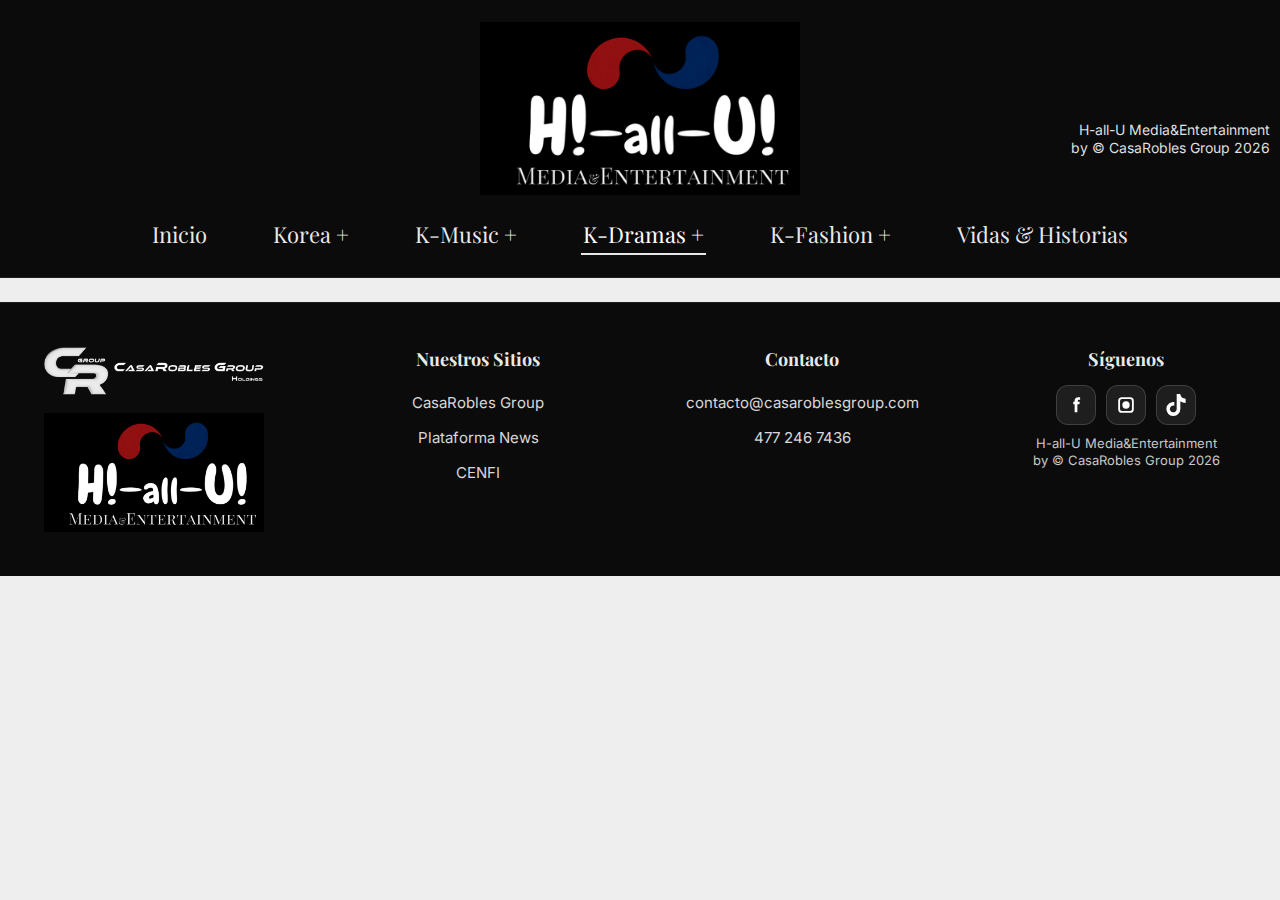
<file: kdramas.html>
<!doctype html>
<html lang="es">

<head>
    <meta charset="utf-8" />
    <meta name="viewport" content="width=device-width, initial-scale=1" />
    <title>H!-all-U! Media&Entertainment</title>

    <link rel="stylesheet" href="assets/css/styles.css" />
    <link rel="preconnect" href="https://fonts.googleapis.com" />
    <link rel="preconnect" href="https://fonts.gstatic.com" crossorigin />
    <link
        href="https://fonts.googleapis.com/css2?family=Cormorant+Garamond:wght@300;400;500;600;700&family=Playfair+Display:wght@400;500;600;700&display=swap"
        rel="stylesheet" />
    <link href="https://fonts.googleapis.com/css2?family=Inter:wght@400;500;600&display=swap" rel="stylesheet" />
</head>

<body>
    <!-- Header + navegación -->
    <header class="topbar" id="topbar">
        <div class="topbar__inner">
            <a class="brand" href="index.html">
                <img class="brand__logo" src="assets/img/h-all-u-logo.png" alt="H!-all-U!" />
            </a>

            <div class="hero-meta">
                <div>H-all-U Media&amp;Entertainment</div>
                <div>by © CasaRobles Group 2026</div>
            </div>

            <nav class="nav" aria-label="Navegación principal">
                <ul class="nav__list">
                    <li><a class="pill" href="index.html">Inicio</a></li>

                    <li class="nav-drop">
                        <a class="pill" href="korea.html" aria-haspopup="true" aria-expanded="false">Korea +</a>
                        <div class="drop-menu" role="menu">
                            <a href="#" role="menuitem">Breaking News</a>
                            <a href="#" role="menuitem">Cultura &amp; Historia</a>
                            <a href="#" role="menuitem">Vida &amp; Actualidad</a>
                            <a href="#" role="menuitem">Beyond Korea</a>
                        </div>
                    </li>

                    <li class="nav-drop">
                        <a class="pill" href="kmusic.html" aria-haspopup="true" aria-expanded="false">K-Music +</a>
                        <div class="drop-menu" role="menu">
                            <a href="#" role="menuitem">Nuevos Lanzamientos</a>
                            <a href="#" role="menuitem">Grupos &amp; Idols</a>
                            <a href="#" role="menuitem">Premiaciones &amp; Eventos</a>
                            <a href="#" role="menuitem">J-T-M-Pop</a>
                        </div>
                    </li>

                    <li class="nav-drop">
                        <a class="pill active" href="kdramas.html" aria-haspopup="true" aria-expanded="false">K-Dramas
                            +</a>
                        <div class="drop-menu" role="menu">
                            <a href="#" role="menuitem">K-Drama Semanal</a>
                            <a href="#" role="menuitem">Lo más Visto</a>
                            <a href="#" role="menuitem">Próximamente</a>
                            <a href="#" role="menuitem">Reseñas &amp; Opiniones</a>
                        </div>
                    </li>

                    <li><a class="pill" href="kfashion.html">K-Fashion +</a></li>

                    <li class="nav-drop">
                        <a class="pill" href="vidas.html" aria-haspopup="true" aria-expanded="false">Vidas &amp;
                            Historias</a>
                        <div class="drop-menu" role="menu">
                            <a href="#" role="menuitem">Grupos &amp; Idols</a>
                            <a href="#" role="menuitem">Íconos de la Pantalla</a>
                            <a href="#" role="menuitem">Grandes Personajes</a>
                            <a href="#" role="menuitem">Historias Inolvidables</a>
                        </div>
                    </li>
                </ul>
            </nav>

            <button class="burger" type="button" aria-label="Abrir menú" aria-expanded="false">
                <span></span>
                <span></span>
                <span></span>
            </button>
        </div>
    </header>

    <!-- Footer -->
    <footer class="site-footer">
        <div class="site-footer__inner">
            <div class="footer-logos">
                <img class="footer-logos__cr" src="assets/img/casarobles-group-logo.png" alt="CasaRobles Group" />
                <img class="footer-logos__hu" src="assets/img/h-all-u-logo.png" alt="H!-all-U!" />
            </div>

            <div class="footer-col">
                <h4>Nuestros Sitios</h4>
                <a href="#">CasaRobles Group</a>
                <a href="#">Plataforma News</a>
                <a href="#">CENFI</a>
            </div>

            <div class="footer-col">
                <h4>Contacto</h4>
                <a href="mailto:contacto@casaroblesgroup.com">contacto@casaroblesgroup.com</a>
                <a href="tel:+524772467436">477 246 7436</a>
            </div>

            <div class="footer-social">
                <h4>Síguenos</h4>

                <div class="footer-social__icons" aria-label="Redes sociales">
                    <a class="social-btn" href="#" aria-label="Facebook">
                        <svg viewBox="0 0 24 24" aria-hidden="true" focusable="false">
                            <path
                                d="M14 8.5V7.2c0-.6.4-1 1-1h1.5V3.5H14.5C12 3.5 10.5 5 10.5 7.2v1.3H9v2.8h1.5V20h3V11.3h2.2l.4-2.8H14z" />
                        </svg>
                    </a>

                    <a class="social-btn" href="#" aria-label="Instagram">
                        <svg viewBox="0 0 24 24" aria-hidden="true" focusable="false">
                            <path
                                d="M7.5 3.5h9A4 4 0 0 1 20.5 7.5v9a4 4 0 0 1-4 4h-9a4 4 0 0 1-4-4v-9a4 4 0 0 1 4-4zm9 2h-9a2 2 0 0 0-2 2v9a2 2 0 0 0 2 2h9a2 2 0 0 0 2-2v-9a2 2 0 0 0-2-2z" />
                            <path d="M12 8a4 4 0 1 1 0 8 4 4 0 0 1 0-8z" />
                        </svg>
                    </a>

                    <a class="social-btn" href="#" aria-label="TikTok">
                        <svg viewBox="0 0 448 512" aria-hidden="true" focusable="false">
                            <path
                                d="M448 209.9a210.1 210.1 0 0 1-122.8-39.2v178.8a162.6 162.6 0 1 1-141-161v83.6a79.1 79.1 0 1 0 55.8 75.6V0h82.6A128.4 128.4 0 0 0 448 108.9Z" />
                        </svg>
                    </a>
                </div>

                <div class="footer-social__meta">
                    <div>H-all-U Media&amp;Entertainment</div>
                    <div>by © CasaRobles Group 2026</div>
                </div>
            </div>
        </div>
    </footer>

    <script src="assets/js/main.js"></script>
</body>

</html>
</file>
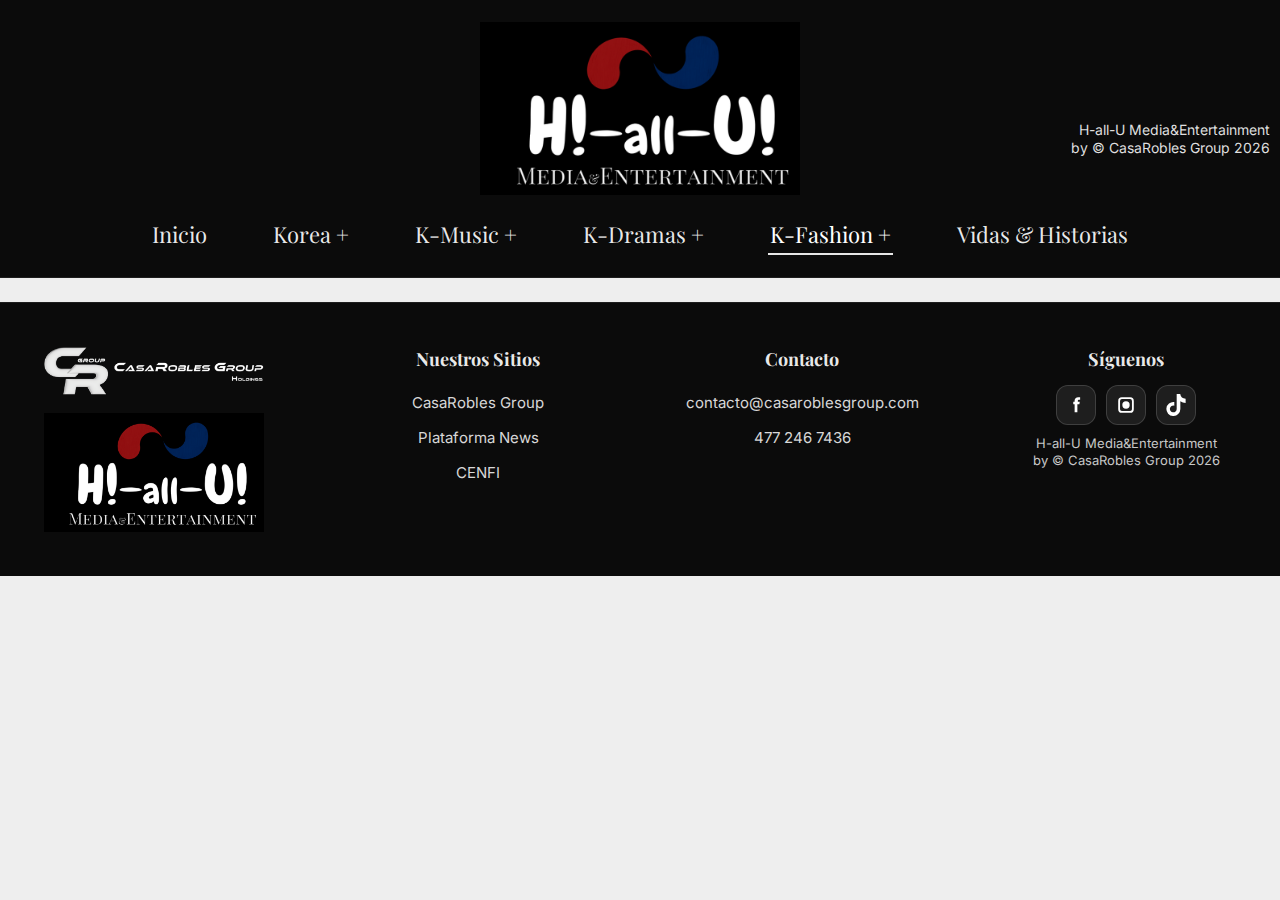
<file: kfashion.html>
<!doctype html>
<html lang="es">

<head>
    <meta charset="utf-8" />
    <meta name="viewport" content="width=device-width, initial-scale=1" />
    <title>H!-all-U! Media&Entertainment</title>

    <link rel="stylesheet" href="assets/css/styles.css" />
    <link rel="preconnect" href="https://fonts.googleapis.com" />
    <link rel="preconnect" href="https://fonts.gstatic.com" crossorigin />
    <link
        href="https://fonts.googleapis.com/css2?family=Cormorant+Garamond:wght@300;400;500;600;700&family=Playfair+Display:wght@400;500;600;700&display=swap"
        rel="stylesheet" />
    <link href="https://fonts.googleapis.com/css2?family=Inter:wght@400;500;600&display=swap" rel="stylesheet" />
</head>

<body>
    <!-- Header + navegación -->
    <header class="topbar" id="topbar">
        <div class="topbar__inner">
            <a class="brand" href="index.html">
                <img class="brand__logo" src="assets/img/h-all-u-logo.png" alt="H!-all-U!" />
            </a>

            <div class="hero-meta">
                <div>H-all-U Media&amp;Entertainment</div>
                <div>by © CasaRobles Group 2026</div>
            </div>

            <nav class="nav" aria-label="Navegación principal">
                <ul class="nav__list">
                    <li><a class="pill" href="index.html">Inicio</a></li>

                    <li class="nav-drop">
                        <a class="pill" href="korea.html" aria-haspopup="true" aria-expanded="false">Korea +</a>
                        <div class="drop-menu" role="menu">
                            <a href="#" role="menuitem">Breaking News</a>
                            <a href="#" role="menuitem">Cultura &amp; Historia</a>
                            <a href="#" role="menuitem">Vida &amp; Actualidad</a>
                            <a href="#" role="menuitem">Beyond Korea</a>
                        </div>
                    </li>

                    <li class="nav-drop">
                        <a class="pill" href="kmusic.html" aria-haspopup="true" aria-expanded="false">K-Music +</a>
                        <div class="drop-menu" role="menu">
                            <a href="#" role="menuitem">Nuevos Lanzamientos</a>
                            <a href="#" role="menuitem">Grupos &amp; Idols</a>
                            <a href="#" role="menuitem">Premiaciones &amp; Eventos</a>
                            <a href="#" role="menuitem">J-T-M-Pop</a>
                        </div>
                    </li>

                    <li class="nav-drop">
                        <a class="pill" href="kdramas.html" aria-haspopup="true" aria-expanded="false">K-Dramas +</a>
                        <div class="drop-menu" role="menu">
                            <a href="#" role="menuitem">K-Drama Semanal</a>
                            <a href="#" role="menuitem">Lo más Visto</a>
                            <a href="#" role="menuitem">Próximamente</a>
                            <a href="#" role="menuitem">Reseñas &amp; Opiniones</a>
                        </div>
                    </li>

                    <li><a class="pill active" href="kfashion.html">K-Fashion +</a></li>

                    <li class="nav-drop">
                        <a class="pill" href="vidas.html" aria-haspopup="true" aria-expanded="false">Vidas &amp;
                            Historias</a>
                        <div class="drop-menu" role="menu">
                            <a href="#" role="menuitem">Grupos &amp; Idols</a>
                            <a href="#" role="menuitem">Íconos de la Pantalla</a>
                            <a href="#" role="menuitem">Grandes Personajes</a>
                            <a href="#" role="menuitem">Historias Inolvidables</a>
                        </div>
                    </li>
                </ul>
            </nav>

            <button class="burger" type="button" aria-label="Abrir menú" aria-expanded="false">
                <span></span>
                <span></span>
                <span></span>
            </button>
        </div>
    </header>

    <!-- Footer -->
    <footer class="site-footer">
        <div class="site-footer__inner">
            <div class="footer-logos">
                <img class="footer-logos__cr" src="assets/img/casarobles-group-logo.png" alt="CasaRobles Group" />
                <img class="footer-logos__hu" src="assets/img/h-all-u-logo.png" alt="H!-all-U!" />
            </div>

            <div class="footer-col">
                <h4>Nuestros Sitios</h4>
                <a href="#">CasaRobles Group</a>
                <a href="#">Plataforma News</a>
                <a href="#">CENFI</a>
            </div>

            <div class="footer-col">
                <h4>Contacto</h4>
                <a href="mailto:contacto@casaroblesgroup.com">contacto@casaroblesgroup.com</a>
                <a href="tel:+524772467436">477 246 7436</a>
            </div>

            <div class="footer-social">
                <h4>Síguenos</h4>

                <div class="footer-social__icons" aria-label="Redes sociales">
                    <a class="social-btn" href="#" aria-label="Facebook">
                        <svg viewBox="0 0 24 24" aria-hidden="true" focusable="false">
                            <path
                                d="M14 8.5V7.2c0-.6.4-1 1-1h1.5V3.5H14.5C12 3.5 10.5 5 10.5 7.2v1.3H9v2.8h1.5V20h3V11.3h2.2l.4-2.8H14z" />
                        </svg>
                    </a>

                    <a class="social-btn" href="#" aria-label="Instagram">
                        <svg viewBox="0 0 24 24" aria-hidden="true" focusable="false">
                            <path
                                d="M7.5 3.5h9A4 4 0 0 1 20.5 7.5v9a4 4 0 0 1-4 4h-9a4 4 0 0 1-4-4v-9a4 4 0 0 1 4-4zm9 2h-9a2 2 0 0 0-2 2v9a2 2 0 0 0 2 2h9a2 2 0 0 0 2-2v-9a2 2 0 0 0-2-2z" />
                            <path d="M12 8a4 4 0 1 1 0 8 4 4 0 0 1 0-8z" />
                        </svg>
                    </a>

                    <a class="social-btn" href="#" aria-label="TikTok">
                        <svg viewBox="0 0 448 512" aria-hidden="true" focusable="false">
                            <path
                                d="M448 209.9a210.1 210.1 0 0 1-122.8-39.2v178.8a162.6 162.6 0 1 1-141-161v83.6a79.1 79.1 0 1 0 55.8 75.6V0h82.6A128.4 128.4 0 0 0 448 108.9Z" />
                        </svg>
                    </a>
                </div>

                <div class="footer-social__meta">
                    <div>H-all-U Media&amp;Entertainment</div>
                    <div>by © CasaRobles Group 2026</div>
                </div>
            </div>
        </div>
    </footer>

    <script src="assets/js/main.js"></script>
</body>

</html>
</file>
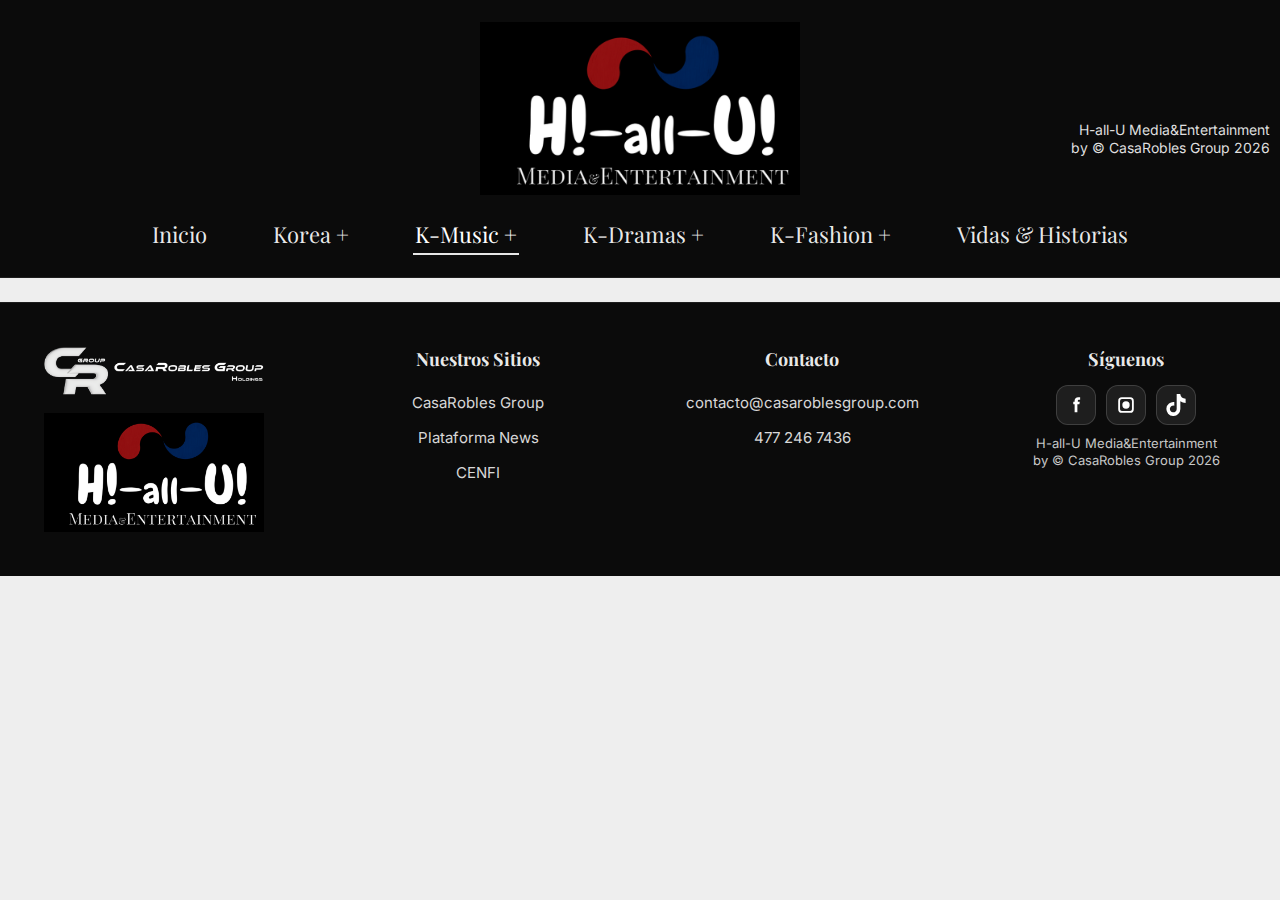
<file: kmusic.html>
<!doctype html>
<html lang="es">

<head>
    <meta charset="utf-8" />
    <meta name="viewport" content="width=device-width, initial-scale=1" />
    <title>H!-all-U! Media&Entertainment</title>

    <link rel="stylesheet" href="assets/css/styles.css" />
    <link rel="preconnect" href="https://fonts.googleapis.com" />
    <link rel="preconnect" href="https://fonts.gstatic.com" crossorigin />
    <link
        href="https://fonts.googleapis.com/css2?family=Cormorant+Garamond:wght@300;400;500;600;700&family=Playfair+Display:wght@400;500;600;700&display=swap"
        rel="stylesheet" />
    <link href="https://fonts.googleapis.com/css2?family=Inter:wght@400;500;600&display=swap" rel="stylesheet" />
</head>

<body>
    <!-- Header + navegación -->
    <header class="topbar" id="topbar">
        <div class="topbar__inner">
            <a class="brand" href="index.html">
                <img class="brand__logo" src="assets/img/h-all-u-logo.png" alt="H!-all-U!" />
            </a>

            <div class="hero-meta">
                <div>H-all-U Media&amp;Entertainment</div>
                <div>by © CasaRobles Group 2026</div>
            </div>

            <nav class="nav" aria-label="Navegación principal">
                <ul class="nav__list">
                    <li><a class="pill" href="index.html">Inicio</a></li>

                    <li class="nav-drop">
                        <a class="pill" href="korea.html" aria-haspopup="true" aria-expanded="false">Korea +</a>
                        <div class="drop-menu" role="menu">
                            <a href="#" role="menuitem">Breaking News</a>
                            <a href="#" role="menuitem">Cultura &amp; Historia</a>
                            <a href="#" role="menuitem">Vida &amp; Actualidad</a>
                            <a href="#" role="menuitem">Beyond Korea</a>
                        </div>
                    </li>

                    <li class="nav-drop">
                        <a class="pill active" href="kmusic.html" aria-haspopup="true" aria-expanded="false">K-Music
                            +</a>
                        <div class="drop-menu" role="menu">
                            <a href="#" role="menuitem">Nuevos Lanzamientos</a>
                            <a href="#" role="menuitem">Grupos &amp; Idols</a>
                            <a href="#" role="menuitem">Premiaciones &amp; Eventos</a>
                            <a href="#" role="menuitem">J-T-M-Pop</a>
                        </div>
                    </li>

                    <li class="nav-drop">
                        <a class="pill" href="kdramas.html" aria-haspopup="true" aria-expanded="false">K-Dramas +</a>
                        <div class="drop-menu" role="menu">
                            <a href="#" role="menuitem">K-Drama Semanal</a>
                            <a href="#" role="menuitem">Lo más Visto</a>
                            <a href="#" role="menuitem">Próximamente</a>
                            <a href="#" role="menuitem">Reseñas &amp; Opiniones</a>
                        </div>
                    </li>

                    <li><a class="pill" href="kfashion.html">K-Fashion +</a></li>

                    <li class="nav-drop">
                        <a class="pill" href="vidas.html" aria-haspopup="true" aria-expanded="false">Vidas &amp;
                            Historias</a>
                        <div class="drop-menu" role="menu">
                            <a href="#" role="menuitem">Grupos &amp; Idols</a>
                            <a href="#" role="menuitem">Íconos de la Pantalla</a>
                            <a href="#" role="menuitem">Grandes Personajes</a>
                            <a href="#" role="menuitem">Historias Inolvidables</a>
                        </div>
                    </li>
                </ul>
            </nav>

            <button class="burger" type="button" aria-label="Abrir menú" aria-expanded="false">
                <span></span>
                <span></span>
                <span></span>
            </button>
        </div>
    </header>

    <!-- Footer -->
    <footer class="site-footer">
        <div class="site-footer__inner">
            <div class="footer-logos">
                <img class="footer-logos__cr" src="assets/img/casarobles-group-logo.png" alt="CasaRobles Group" />
                <img class="footer-logos__hu" src="assets/img/h-all-u-logo.png" alt="H!-all-U!" />
            </div>

            <div class="footer-col">
                <h4>Nuestros Sitios</h4>
                <a href="#">CasaRobles Group</a>
                <a href="#">Plataforma News</a>
                <a href="#">CENFI</a>
            </div>

            <div class="footer-col">
                <h4>Contacto</h4>
                <a href="mailto:contacto@casaroblesgroup.com">contacto@casaroblesgroup.com</a>
                <a href="tel:+524772467436">477 246 7436</a>
            </div>

            <div class="footer-social">
                <h4>Síguenos</h4>

                <div class="footer-social__icons" aria-label="Redes sociales">
                    <a class="social-btn" href="#" aria-label="Facebook">
                        <svg viewBox="0 0 24 24" aria-hidden="true" focusable="false">
                            <path
                                d="M14 8.5V7.2c0-.6.4-1 1-1h1.5V3.5H14.5C12 3.5 10.5 5 10.5 7.2v1.3H9v2.8h1.5V20h3V11.3h2.2l.4-2.8H14z" />
                        </svg>
                    </a>

                    <a class="social-btn" href="#" aria-label="Instagram">
                        <svg viewBox="0 0 24 24" aria-hidden="true" focusable="false">
                            <path
                                d="M7.5 3.5h9A4 4 0 0 1 20.5 7.5v9a4 4 0 0 1-4 4h-9a4 4 0 0 1-4-4v-9a4 4 0 0 1 4-4zm9 2h-9a2 2 0 0 0-2 2v9a2 2 0 0 0 2 2h9a2 2 0 0 0 2-2v-9a2 2 0 0 0-2-2z" />
                            <path d="M12 8a4 4 0 1 1 0 8 4 4 0 0 1 0-8z" />
                        </svg>
                    </a>

                    <a class="social-btn" href="#" aria-label="TikTok">
                        <svg viewBox="0 0 448 512" aria-hidden="true" focusable="false">
                            <path
                                d="M448 209.9a210.1 210.1 0 0 1-122.8-39.2v178.8a162.6 162.6 0 1 1-141-161v83.6a79.1 79.1 0 1 0 55.8 75.6V0h82.6A128.4 128.4 0 0 0 448 108.9Z" />
                        </svg>
                    </a>
                </div>

                <div class="footer-social__meta">
                    <div>H-all-U Media&amp;Entertainment</div>
                    <div>by © CasaRobles Group 2026</div>
                </div>
            </div>
        </div>
    </footer>

    <script src="assets/js/main.js"></script>
</body>

</html>
</file>
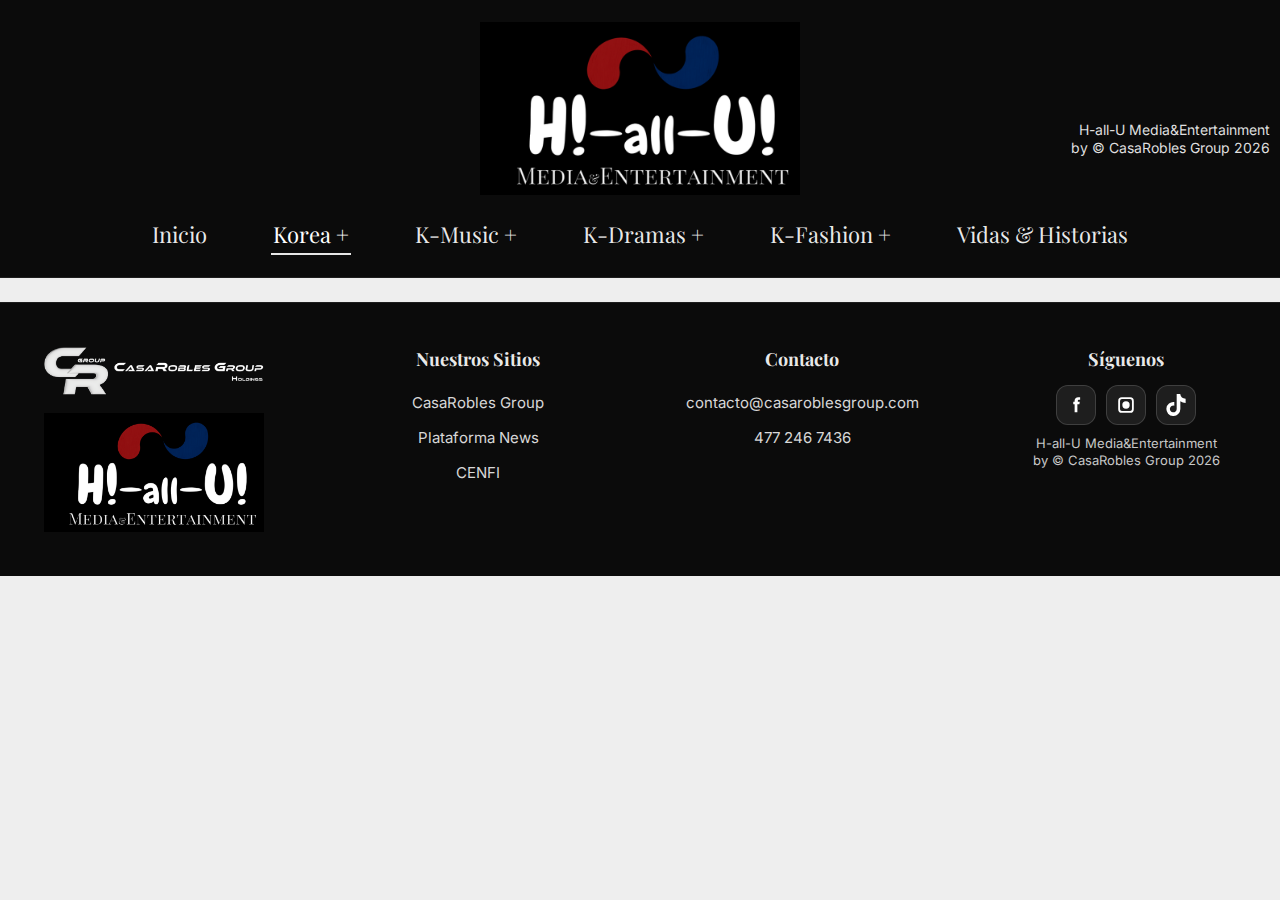
<file: korea.html>
<!doctype html>
<html lang="es">

<head>
    <meta charset="utf-8" />
    <meta name="viewport" content="width=device-width, initial-scale=1" />
    <title>H!-all-U! Media&Entertainment</title>

    <link rel="stylesheet" href="assets/css/styles.css" />
    <link rel="preconnect" href="https://fonts.googleapis.com" />
    <link rel="preconnect" href="https://fonts.gstatic.com" crossorigin />
    <link
        href="https://fonts.googleapis.com/css2?family=Cormorant+Garamond:wght@300;400;500;600;700&family=Playfair+Display:wght@400;500;600;700&display=swap"
        rel="stylesheet" />
    <link href="https://fonts.googleapis.com/css2?family=Inter:wght@400;500;600&display=swap" rel="stylesheet" />
</head>

<body>
    <!-- Header + navegación -->
    <header class="topbar" id="topbar">
        <div class="topbar__inner">
            <a class="brand" href="index.html">
                <img class="brand__logo" src="assets/img/h-all-u-logo.png" alt="H!-all-U!" />
            </a>

            <div class="hero-meta">
                <div>H-all-U Media&amp;Entertainment</div>
                <div>by © CasaRobles Group 2026</div>
            </div>

            <nav class="nav" aria-label="Navegación principal">
                <ul class="nav__list">
                    <li><a class="pill" href="index.html">Inicio</a></li>

                    <li class="nav-drop">
                        <a class="pill active" href="korea.html" aria-haspopup="true" aria-expanded="false">Korea +</a>
                        <div class="drop-menu" role="menu">
                            <a href="#" role="menuitem">Breaking News</a>
                            <a href="#" role="menuitem">Cultura &amp; Historia</a>
                            <a href="#" role="menuitem">Vida &amp; Actualidad</a>
                            <a href="#" role="menuitem">Beyond Korea</a>
                        </div>
                    </li>

                    <li class="nav-drop">
                        <a class="pill" href="kmusic.html" aria-haspopup="true" aria-expanded="false">K-Music +</a>
                        <div class="drop-menu" role="menu">
                            <a href="#" role="menuitem">Nuevos Lanzamientos</a>
                            <a href="#" role="menuitem">Grupos &amp; Idols</a>
                            <a href="#" role="menuitem">Premiaciones &amp; Eventos</a>
                            <a href="#" role="menuitem">J-T-M-Pop</a>
                        </div>
                    </li>

                    <li class="nav-drop">
                        <a class="pill" href="kdramas.html" aria-haspopup="true" aria-expanded="false">K-Dramas +</a>
                        <div class="drop-menu" role="menu">
                            <a href="#" role="menuitem">K-Drama Semanal</a>
                            <a href="#" role="menuitem">Lo más Visto</a>
                            <a href="#" role="menuitem">Próximamente</a>
                            <a href="#" role="menuitem">Reseñas &amp; Opiniones</a>
                        </div>
                    </li>

                    <li><a class="pill" href="kfashion.html">K-Fashion +</a></li>

                    <li class="nav-drop">
                        <a class="pill" href="vidas.html" aria-haspopup="true" aria-expanded="false">Vidas &amp;
                            Historias</a>
                        <div class="drop-menu" role="menu">
                            <a href="#" role="menuitem">Grupos &amp; Idols</a>
                            <a href="#" role="menuitem">Íconos de la Pantalla</a>
                            <a href="#" role="menuitem">Grandes Personajes</a>
                            <a href="#" role="menuitem">Historias Inolvidables</a>
                        </div>
                    </li>
                </ul>
            </nav>

            <button class="burger" type="button" aria-label="Abrir menú" aria-expanded="false">
                <span></span>
                <span></span>
                <span></span>
            </button>
        </div>
    </header>

    <!-- Footer -->
    <footer class="site-footer">
        <div class="site-footer__inner">
            <div class="footer-logos">
                <img class="footer-logos__cr" src="assets/img/casarobles-group-logo.png" alt="CasaRobles Group" />
                <img class="footer-logos__hu" src="assets/img/h-all-u-logo.png" alt="H!-all-U!" />
            </div>

            <div class="footer-col">
                <h4>Nuestros Sitios</h4>
                <a href="#">CasaRobles Group</a>
                <a href="#">Plataforma News</a>
                <a href="#">CENFI</a>
            </div>

            <div class="footer-col">
                <h4>Contacto</h4>
                <a href="mailto:contacto@casaroblesgroup.com">contacto@casaroblesgroup.com</a>
                <a href="tel:+524772467436">477 246 7436</a>
            </div>

            <div class="footer-social">
                <h4>Síguenos</h4>

                <div class="footer-social__icons" aria-label="Redes sociales">
                    <a class="social-btn" href="#" aria-label="Facebook">
                        <svg viewBox="0 0 24 24" aria-hidden="true" focusable="false">
                            <path
                                d="M14 8.5V7.2c0-.6.4-1 1-1h1.5V3.5H14.5C12 3.5 10.5 5 10.5 7.2v1.3H9v2.8h1.5V20h3V11.3h2.2l.4-2.8H14z" />
                        </svg>
                    </a>

                    <a class="social-btn" href="#" aria-label="Instagram">
                        <svg viewBox="0 0 24 24" aria-hidden="true" focusable="false">
                            <path
                                d="M7.5 3.5h9A4 4 0 0 1 20.5 7.5v9a4 4 0 0 1-4 4h-9a4 4 0 0 1-4-4v-9a4 4 0 0 1 4-4zm9 2h-9a2 2 0 0 0-2 2v9a2 2 0 0 0 2 2h9a2 2 0 0 0 2-2v-9a2 2 0 0 0-2-2z" />
                            <path d="M12 8a4 4 0 1 1 0 8 4 4 0 0 1 0-8z" />
                        </svg>
                    </a>

                    <a class="social-btn" href="#" aria-label="TikTok">
                        <svg viewBox="0 0 448 512" aria-hidden="true" focusable="false">
                            <path
                                d="M448 209.9a210.1 210.1 0 0 1-122.8-39.2v178.8a162.6 162.6 0 1 1-141-161v83.6a79.1 79.1 0 1 0 55.8 75.6V0h82.6A128.4 128.4 0 0 0 448 108.9Z" />
                        </svg>
                    </a>
                </div>

                <div class="footer-social__meta">
                    <div>H-all-U Media&amp;Entertainment</div>
                    <div>by © CasaRobles Group 2026</div>
                </div>
            </div>
        </div>
    </footer>

    <script src="assets/js/main.js"></script>
</body>

</html>
</file>
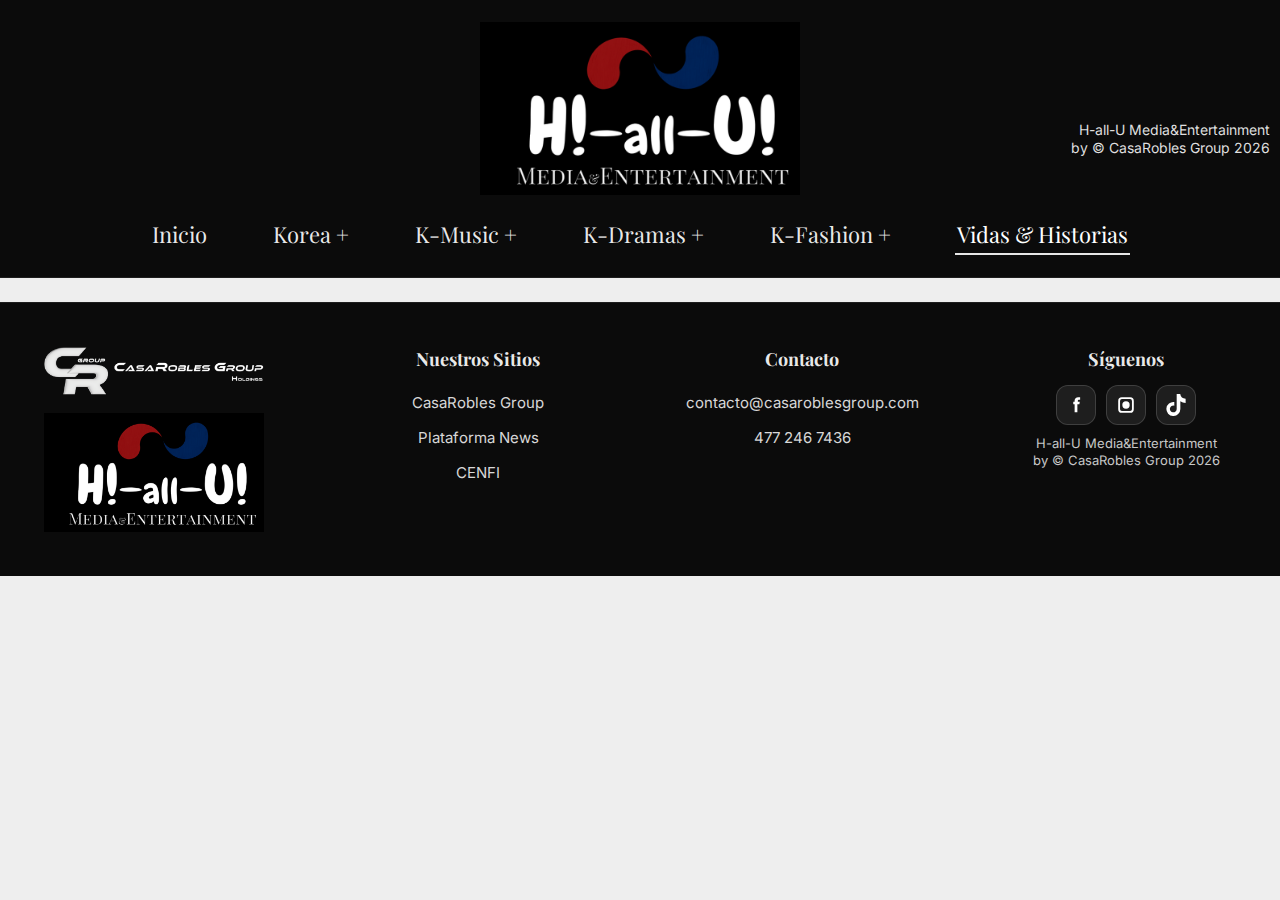
<file: vidas.html>
<!doctype html>
<html lang="es">

<head>
    <meta charset="utf-8" />
    <meta name="viewport" content="width=device-width, initial-scale=1" />
    <title>H!-all-U! Media&Entertainment</title>

    <link rel="stylesheet" href="assets/css/styles.css" />
    <link rel="preconnect" href="https://fonts.googleapis.com" />
    <link rel="preconnect" href="https://fonts.gstatic.com" crossorigin />
    <link
        href="https://fonts.googleapis.com/css2?family=Cormorant+Garamond:wght@300;400;500;600;700&family=Playfair+Display:wght@400;500;600;700&display=swap"
        rel="stylesheet" />
    <link href="https://fonts.googleapis.com/css2?family=Inter:wght@400;500;600&display=swap" rel="stylesheet" />
</head>

<body>
    <!-- Header + navegación -->
    <header class="topbar" id="topbar">
        <div class="topbar__inner">
            <a class="brand" href="index.html">
                <img class="brand__logo" src="assets/img/h-all-u-logo.png" alt="H!-all-U!" />
            </a>

            <div class="hero-meta">
                <div>H-all-U Media&amp;Entertainment</div>
                <div>by © CasaRobles Group 2026</div>
            </div>

            <nav class="nav" aria-label="Navegación principal">
                <ul class="nav__list">
                    <li><a class="pill" href="index.html">Inicio</a></li>

                    <li class="nav-drop">
                        <a class="pill" href="korea.html" aria-haspopup="true" aria-expanded="false">Korea +</a>
                        <div class="drop-menu" role="menu">
                            <a href="#" role="menuitem">Breaking News</a>
                            <a href="#" role="menuitem">Cultura &amp; Historia</a>
                            <a href="#" role="menuitem">Vida &amp; Actualidad</a>
                            <a href="#" role="menuitem">Beyond Korea</a>
                        </div>
                    </li>

                    <li class="nav-drop">
                        <a class="pill" href="kmusic.html" aria-haspopup="true" aria-expanded="false">K-Music +</a>
                        <div class="drop-menu" role="menu">
                            <a href="#" role="menuitem">Nuevos Lanzamientos</a>
                            <a href="#" role="menuitem">Grupos &amp; Idols</a>
                            <a href="#" role="menuitem">Premiaciones &amp; Eventos</a>
                            <a href="#" role="menuitem">J-T-M-Pop</a>
                        </div>
                    </li>

                    <li class="nav-drop">
                        <a class="pill" href="kdramas.html" aria-haspopup="true" aria-expanded="false">K-Dramas +</a>
                        <div class="drop-menu" role="menu">
                            <a href="#" role="menuitem">K-Drama Semanal</a>
                            <a href="#" role="menuitem">Lo más Visto</a>
                            <a href="#" role="menuitem">Próximamente</a>
                            <a href="#" role="menuitem">Reseñas &amp; Opiniones</a>
                        </div>
                    </li>

                    <li><a class="pill" href="kfashion.html">K-Fashion +</a></li>

                    <li class="nav-drop">
                        <a class="pill active" href="vidas.html" aria-haspopup="true" aria-expanded="false">Vidas &amp;
                            Historias</a>
                        <div class="drop-menu" role="menu">
                            <a href="#" role="menuitem">Grupos &amp; Idols</a>
                            <a href="#" role="menuitem">Íconos de la Pantalla</a>
                            <a href="#" role="menuitem">Grandes Personajes</a>
                            <a href="#" role="menuitem">Historias Inolvidables</a>
                        </div>
                    </li>
                </ul>
            </nav>

            <button class="burger" type="button" aria-label="Abrir menú" aria-expanded="false">
                <span></span>
                <span></span>
                <span></span>
            </button>
        </div>
    </header>

    <!-- Footer -->
    <footer class="site-footer">
        <div class="site-footer__inner">
            <div class="footer-logos">
                <img class="footer-logos__cr" src="assets/img/casarobles-group-logo.png" alt="CasaRobles Group" />
                <img class="footer-logos__hu" src="assets/img/h-all-u-logo.png" alt="H!-all-U!" />
            </div>

            <div class="footer-col">
                <h4>Nuestros Sitios</h4>
                <a href="#">CasaRobles Group</a>
                <a href="#">Plataforma News</a>
                <a href="#">CENFI</a>
            </div>

            <div class="footer-col">
                <h4>Contacto</h4>
                <a href="mailto:contacto@casaroblesgroup.com">contacto@casaroblesgroup.com</a>
                <a href="tel:+524772467436">477 246 7436</a>
            </div>

            <div class="footer-social">
                <h4>Síguenos</h4>

                <div class="footer-social__icons" aria-label="Redes sociales">
                    <a class="social-btn" href="#" aria-label="Facebook">
                        <svg viewBox="0 0 24 24" aria-hidden="true" focusable="false">
                            <path
                                d="M14 8.5V7.2c0-.6.4-1 1-1h1.5V3.5H14.5C12 3.5 10.5 5 10.5 7.2v1.3H9v2.8h1.5V20h3V11.3h2.2l.4-2.8H14z" />
                        </svg>
                    </a>

                    <a class="social-btn" href="#" aria-label="Instagram">
                        <svg viewBox="0 0 24 24" aria-hidden="true" focusable="false">
                            <path
                                d="M7.5 3.5h9A4 4 0 0 1 20.5 7.5v9a4 4 0 0 1-4 4h-9a4 4 0 0 1-4-4v-9a4 4 0 0 1 4-4zm9 2h-9a2 2 0 0 0-2 2v9a2 2 0 0 0 2 2h9a2 2 0 0 0 2-2v-9a2 2 0 0 0-2-2z" />
                            <path d="M12 8a4 4 0 1 1 0 8 4 4 0 0 1 0-8z" />
                        </svg>
                    </a>

                    <a class="social-btn" href="#" aria-label="TikTok">
                        <svg viewBox="0 0 448 512" aria-hidden="true" focusable="false">
                            <path
                                d="M448 209.9a210.1 210.1 0 0 1-122.8-39.2v178.8a162.6 162.6 0 1 1-141-161v83.6a79.1 79.1 0 1 0 55.8 75.6V0h82.6A128.4 128.4 0 0 0 448 108.9Z" />
                        </svg>
                    </a>
                </div>

                <div class="footer-social__meta">
                    <div>H-all-U Media&amp;Entertainment</div>
                    <div>by © CasaRobles Group 2026</div>
                </div>
            </div>
        </div>
    </footer>

    <script src="assets/js/main.js"></script>
</body>

</html>
</file>
<file: assets/css/styles.css>
:root {
  --bg: #0b0b0b;
  --ink: #f2f2f2;

  --paper: #fff;
  --paper-ink: #121212;

  --line: rgba(255, 255, 255, 0.18);
  --shadow: rgba(0, 0, 0, 0.35);

  --container: 1440px;
  --gutter: 10px;
  --section-gap: 18px;

  --radius: 8px;

  --panel-border: rgba(0, 0, 0, 0.18);
  --panel-shadow: 0 10px 28px rgba(0, 0, 0, 0.08);

  --font-main: "Cormorant Garamond", serif;
  --font-accent: "Playfair Display", serif;
  --font-ui:
    "Inter", system-ui, -apple-system, "Segoe UI", Roboto, Arial, sans-serif;
}

*,
*::before,
*::after {
  box-sizing: border-box;
}

html,
body {
  height: 100%;
}

body {
  margin: 0;
  font-family: var(--font-main);
  background: #eee;
  color: #111;
}

.page {
  max-width: var(--container);
  margin: 0 auto;
  padding: 22px var(--gutter) 36px;
}

.link {
  color: #111;
  text-decoration: underline;
}

.tag {
  display: inline-block;
  margin-bottom: 10px;
  padding: 6px 10px;
  font-size: 12px;
  border: 1px solid #111;
  background: #fff;
  color: #111;
  font-family: var(--font-ui);
}

.topbar {
  position: sticky;
  top: 0;
  z-index: 50;
  background: var(--bg);
  color: var(--ink);
  border-bottom: 1px solid rgba(255, 255, 255, 0.08);
  overflow: visible;
}

.topbar__inner {
  position: relative;
  max-width: var(--container);
  margin: 0 auto;
  padding: 22px var(--gutter) 18px;
  display: flex;
  flex-direction: column;
  align-items: center;
  gap: 14px;
  transition: all 0.25s ease;
}

.brand {
  display: inline-flex;
  align-items: center;
  justify-content: center;
  text-decoration: none;
}

.brand__logo {
  width: 320px;
  height: auto;
  object-fit: contain;
  transition: 0.25s ease;
}

.hero-meta {
  position: absolute;
  right: var(--gutter);
  top: 50%;
  transform: translateY(-50%);
  text-align: right;
  font-size: 14px;
  line-height: 1.3;
  color: rgba(255, 255, 255, 0.88);
  font-family: var(--font-ui);
}

.topbar.compact .topbar__inner {
  flex-direction: row;
  justify-content: space-between;
  align-items: center;
  gap: 16px;
  padding: 14px var(--gutter);
}

.topbar.compact .brand__logo {
  width: 56px;
  height: 56px;
}

.topbar.compact .nav {
  width: auto;
  flex: 1;
}

.topbar.compact .nav__list {
  gap: 28px;
}

.topbar.compact .pill {
  font-size: 16px;
  padding: 10px 12px;
}

.topbar.compact .hero-meta {
  display: none;
}

.nav {
  width: 100%;
}

.nav__list {
  display: flex;
  justify-content: center;
  align-items: center;
  gap: 42px;
  list-style: none;
  margin: 0;
  padding: 0;
}

.pill {
  display: inline-block;
  padding: 10px 12px;
  font-size: 22px;
  text-decoration: none;
  color: rgba(255, 255, 255, 0.92);
  transition: color 0.2s ease;
  font-family: var(--font-accent);
}

.pill:hover {
  color: #fff;
}

.pill.active {
  position: relative;
  color: #fff;
}

.pill.active::after {
  content: "";
  position: absolute;
  left: 10px;
  right: 10px;
  bottom: 4px;
  height: 2px;
  background: rgba(255, 255, 255, 0.9);
}

.nav-drop {
  position: relative;
}

.drop-menu {
  position: absolute;
  top: 100%;
  left: 50%;
  transform: translateX(-50%) translateY(8px);
  width: 220px;
  padding: 8px;
  display: none;
  background: rgba(10, 10, 10, 0.98);
  border: 1px solid var(--line);
  box-shadow: 0 10px 30px var(--shadow);
  z-index: 60;
}

.drop-menu::before {
  content: "";
  position: absolute;
  top: -12px;
  left: 0;
  right: 0;
  height: 12px;
}

.drop-menu a {
  display: block;
  margin: 8px 0;
  padding: 10px;
  text-align: center;
  font-size: 14px;
  text-decoration: none;
  color: rgba(255, 255, 255, 0.95);
  border: 1px solid rgba(255, 255, 255, 0.25);
  font-family: var(--font-ui);
}

.drop-menu a:hover {
  color: #fff;
}

@media (hover: hover) {
  .nav-drop:hover > .drop-menu,
  .nav-drop:focus-within > .drop-menu {
    display: block;
  }
}

.nav-drop.open > .drop-menu {
  display: block;
}

.burger {
  display: none;
  width: 44px;
  height: 44px;
  border-radius: 10px;
  border: 1px solid rgba(255, 255, 255, 0.15);
  background: transparent;
  cursor: pointer;
  position: relative;
}

.burger span {
  display: block;
  width: 22px;
  height: 2px;
  margin: 5px auto;
  background: rgba(255, 255, 255, 0.95);
  transform-origin: center;
  transition:
    transform 220ms ease,
    opacity 180ms ease;
}

body.menu-open .burger span:nth-child(1) {
  transform: translateY(7px) rotate(45deg);
}

body.menu-open .burger span:nth-child(2) {
  opacity: 0;
}

body.menu-open .burger span:nth-child(3) {
  transform: translateY(-7px) rotate(-45deg);
}

.panel {
  background: #fff;
  border: 1px solid var(--panel-border);
  box-shadow: var(--panel-shadow);
  display: flex;
  flex-direction: column;
}

.panel__header {
  padding: 10px 12px 0;
}

.panel__title {
  display: inline-block;
  margin: 0;
  padding: 6px 10px;
  border: 1px solid rgba(0, 0, 0, 0.6);
  font-size: 16px;
  font-weight: 600;
  color: #111;
  background: #fff;
  font-family: var(--font-accent);
}

.panel__content {
  padding: 12px;
  flex: 1;
}

.hero-carousel {
  position: relative;
  width: 100%;
  margin: 0 auto;
}

.carousel-viewport {
  overflow: hidden;
  border-radius: var(--radius);
}

.carousel-track {
  display: flex;
  width: 100%;
  transform: translateX(0);
  transition: transform 0.45s ease;
  will-change: transform;
}

.carousel-slide {
  flex: 0 0 100%;
  padding: 0;
  overflow: hidden;
  border-radius: var(--radius);
}

.carousel-btn {
  position: absolute;
  top: 50%;
  transform: translateY(-50%);
  z-index: 5;
  width: 44px;
  height: 44px;
  border-radius: 12px;
  display: inline-flex;
  align-items: center;
  justify-content: center;
  background: rgba(0, 0, 0, 0.55);
  border: 1px solid rgba(255, 255, 255, 0.18);
  color: #fff;
  cursor: pointer;
  user-select: none;
}

.carousel-btn:hover {
  background: rgba(0, 0, 0, 0.7);
}

.carousel-btn.prev {
  left: 10px;
}

.carousel-btn.next {
  right: 10px;
}

.carousel-dots {
  display: flex;
  justify-content: center;
  align-items: center;
  gap: 10px;
  padding: 14px 0 0;
}

.carousel-dot {
  width: 10px;
  height: 10px;
  border-radius: 999px;
  border: 1px solid rgba(0, 0, 0, 0.35);
  background: rgba(0, 0, 0, 0.12);
  cursor: pointer;
}

.carousel-dot.is-active {
  background: rgba(0, 0, 0, 0.65);
  border-color: rgba(0, 0, 0, 0.65);
}

.hero--overlay {
  position: relative;
  height: 460px;
  padding-right: 70px;
}

.hero--overlay .hero__media {
  position: absolute;
  inset: 0 auto 0 0;
  width: 54%;
  height: 100%;
  border-radius: var(--radius);
  overflow: hidden;
  background: #bfc9d6;
}

.hero--overlay .hero__img {
  width: 100%;
  height: 100%;
  display: block;
  object-fit: cover;
  object-position: center;
}

.hero__card--overlay {
  position: absolute;
  right: 0;
  top: 50%;
  transform: translateY(-50%);
  width: min(720px, 52%);
  padding: 26px;
  background: #fff;
  color: #111;
  border: 1px solid rgba(0, 0, 0, 0.28);
  box-shadow: 0 14px 34px rgba(0, 0, 0, 0.18);
  border-radius: 4px;
}

.hero__card--overlay h1 {
  margin: 8px 0 12px;
  font-size: 54px;
  line-height: 1.02;
  color: var(--paper-ink);
  font-family: var(--font-main);
}

.hero__card--overlay p {
  margin: 0 0 12px;
  font-size: 15px;
  line-height: 1.45;
  color: #222;
}

.home-panels {
  margin-top: var(--section-gap);
  display: grid;
  grid-template-columns: 1.15fr 0.85fr;
  gap: 18px;
  align-items: stretch;
}

.kdramas-grid {
  padding: 12px;
  display: grid;
  grid-template-columns: 1fr 1fr;
  gap: 14px 18px;
  flex: 1;
  align-content: stretch;
  grid-auto-rows: 1fr;
}

.mini-card {
  display: grid;
  grid-template-columns: 170px 1fr;
  gap: 14px;
  align-items: stretch;
}

.mini-card__media {
  display: block;
  border: 1px solid var(--panel-border);
  border-radius: 6px;
  overflow: hidden;
  background: #d7dde7;
}

.mini-card__media img {
  width: 100%;
  height: 120px;
  display: block;
  object-fit: cover;
}

.mini-card__body {
  padding-top: 2px;
}

.mini-card__text {
  color: #111;
  text-decoration: none;
  font-size: 16px;
  line-height: 1.3;
}

.mini-card__text:hover {
  text-decoration: underline;
}

.picks-grid {
  padding: 12px;
  display: grid;
  grid-template-columns: 1fr 1fr;
  gap: 16px;
  flex: 1;
  align-content: stretch;
  grid-auto-rows: 1fr;
}

.pick-card {
  border: 1px solid var(--panel-border);
  background: #fff;
  display: flex;
  flex-direction: column;
  min-height: 0;
}

.pick-card__media {
  display: block;
  overflow: hidden;
}

.pick-card__media img {
  width: 100%;
  height: 170px;
  display: block;
  object-fit: cover;
}

.pick-card__body {
  padding: 12px;
}

.pick-card__headline {
  margin: 0 0 8px;
  font-size: 16px;
  font-weight: 600;
  color: #111;
  font-family: var(--font-accent);
}

.pick-card__desc {
  margin: 0;
  font-size: 14px;
  line-height: 1.35;
  color: #222;
  font-family: var(--font-ui);
}

.pick-card__link {
  color: #111;
  text-decoration: underline;
  font-family: var(--font-ui);
}

.ads-and-cards {
  margin-top: 18px;
}

.ads-row {
  display: grid;
  grid-template-columns: 1fr 320px;
  gap: 18px;
  align-items: start;
  margin-bottom: 18px;
}

.ad {
  display: block;
  background: #fff;
  border: 1px solid var(--panel-border);
  box-shadow: var(--panel-shadow);
  overflow: hidden;
  border-radius: var(--radius);
}

.ad img {
  width: 100%;
  height: 100%;
  display: block;
  object-fit: cover;
}

.ad--banner {
  height: 120px;
}

.ad--square {
  height: 120px;
}

.cards-row {
  display: grid;
  grid-template-columns: 0.85fr 1.5fr 0.85fr;
  gap: 18px;
  align-items: stretch;
}

.embed {
  width: 100%;
  border: 1px solid var(--panel-border);
  border-radius: 6px;
  overflow: hidden;
  background: #fff;
}

.embed iframe {
  width: 100%;
  height: 100%;
  border: 0;
  display: block;
}

.embed--ig,
.embed--tt {
  height: 520px;
}

.panel--post .panel__content {
  display: flex;
  flex: 1;
}

.panel--post .embed--ig {
  flex: 1;
  min-height: 720px;
}

.music-grid {
  display: grid;
  grid-template-columns: 1fr 280px;
  gap: 14px;
  align-content: start;
}

.music-feature {
  display: block;
  border: 1px solid var(--panel-border);
  overflow: hidden;
  background: #fff;
  text-decoration: none;
  color: #111;
}

.music-feature img {
  width: 100%;
  height: 320px;
  display: block;
  object-fit: cover;
}

.music-feature__text {
  padding: 10px 12px;
  font-size: 15px;
  line-height: 1.45;
  font-family: var(--font-ui);
}

.music-side {
  display: grid;
  gap: 12px;
}

.music-mini {
  display: grid;
  gap: 8px;
  text-decoration: none;
  color: #111;
  border: 1px solid var(--panel-border);
  background: #fff;
  overflow: hidden;
  font-family: var(--font-ui);
}

.music-mini img {
  width: 100%;
  height: 86px;
  display: block;
  object-fit: cover;
}

.music-mini p {
  margin: 0;
  padding: 0 10px 10px;
  font-size: 13px;
  line-height: 1.35;
}

.music-bottom {
  grid-column: 1 / -1;
  display: grid;
  grid-template-columns: 300px 1fr;
  gap: 12px;
  border: 1px solid var(--panel-border);
  background: #fff;
  overflow: hidden;
  text-decoration: none;
  color: #111;
  font-family: var(--font-ui);
}

.music-bottom img {
  width: 100%;
  height: 150px;
  display: block;
  object-fit: cover;
}

.music-bottom p {
  margin: 0;
  padding: 10px 12px;
  font-size: 14px;
  line-height: 1.45;
}

.social-stack {
  display: grid;
  gap: 12px;
  align-content: start;
}

.social-logo {
  border: 1px solid var(--panel-border);
  background: #fff;
  border-radius: 6px;
  overflow: hidden;
  padding: 10px;
  display: grid;
  place-items: center;
}

.social-logo img {
  width: 90%;
  max-width: 240px;
  height: auto;
  display: block;
}

.yt-embed {
  width: 100%;
  height: 170px;
  border: 1px solid var(--panel-border);
  overflow: hidden;
  background: #000;
}

.yt-embed__preview {
  position: relative;
  width: 100%;
  height: 100%;
  border: 0;
  padding: 0;
  margin: 0;
  cursor: pointer;
  display: block;
  background: #000;
}

.yt-embed__thumb {
  width: 100%;
  height: 100%;
  display: block;
  object-fit: cover;
  object-position: center;
}

.yt-embed__play {
  position: absolute;
  inset: 0;
  display: grid;
  place-items: center;
  font-size: 46px;
  color: #fff;
  background: rgba(0, 0, 0, 0.25);
}

.yt-embed__iframe {
  width: 100%;
  height: 100%;
  border: 0;
  display: block;
  background: #000;
}

.yt-embed__fallback {
  padding: 10px 12px;
  font-size: 13px;
  line-height: 1.25;
  background: #fff;
  color: #111;
  font-family: var(--font-ui);
}

.site-footer {
  background: #0b0b0b;
  color: #fff;
  border-top: 1px solid rgba(255, 255, 255, 0.08);
  margin-top: 24px;
}

.site-footer__inner {
  max-width: var(--container);
  margin: 0 auto;
  padding: 44px var(--gutter);
  display: grid;
  grid-template-columns: repeat(4, 1fr);
  gap: 36px;
  align-items: start;
  text-align: center;
  font-family: var(--font-ui);
}

.footer-logos {
  display: flex;
  flex-direction: column;
  align-items: center;
  gap: 18px;
}

.footer-logos img {
  width: 220px;
  height: auto;
  display: block;
}

.footer-col,
.footer-social {
  display: flex;
  flex-direction: column;
  align-items: center;
  text-align: center;
}

.footer-col h4,
.footer-social h4 {
  margin: 0 0 14px;
  font-size: 18px;
  color: rgba(255, 255, 255, 0.92);
  font-family: var(--font-accent);
}

.footer-col a {
  display: block;
  margin: 8px 0;
  font-size: 15px;
  color: rgba(255, 255, 255, 0.85);
  text-decoration: none;
  font-family: var(--font-ui);
}

.footer-col a:hover {
  color: #fff;
}

.footer-social__icons {
  display: flex;
  gap: 10px;
  justify-content: center;
  flex-wrap: nowrap;
}

.social-btn {
  width: 40px;
  height: 40px;
  border-radius: 12px;
  display: inline-flex;
  align-items: center;
  justify-content: center;
  background: rgba(255, 255, 255, 0.08);
  border: 1px solid rgba(255, 255, 255, 0.15);
  text-decoration: none;
  flex: 0 0 auto;
}

.social-btn:hover {
  background: rgba(255, 255, 255, 0.14);
  border-color: rgba(255, 255, 255, 0.18);
}

.social-btn svg {
  width: 22px;
  height: 22px;
  display: block;
  fill: #fff;
}

.footer-social__meta {
  margin-top: 10px;
  font-size: 13px;
  line-height: 1.25;
  color: rgba(255, 255, 255, 0.78);
  font-family: var(--font-ui);
}

.mock3 {
  margin-top: var(--section-gap);
}

.mock3__top {
  display: grid;
  grid-template-columns: 1fr 320px;
  gap: 18px;
  align-items: start;
  margin-bottom: 18px;
}

.mock3__grid {
  display: grid;
  grid-template-columns: 0.95fr 1.75fr 0.6fr;
  gap: 18px;
  align-items: stretch;
}

.mock3__charts,
.mock3__center,
.mock3__rail {
  align-self: stretch;
}

.mock3__center {
  display: grid;
  gap: 18px;
}

.mock3__rail {
  display: grid;
  gap: 18px;
  align-content: start;
}

.ad--rail-square {
  height: 210px;
}

.ad--rail-tall {
  height: 520px;
}

.story-grid {
  padding: 12px;
}

.story-grid__frame {
  border: 1px solid var(--panel-border);
  background: #fff;
  padding: 12px;
  display: grid;
  grid-template-columns: 1.15fr 0.85fr;
  gap: 12px;
  align-items: start;
}

.story-grid__feature {
  display: block;
  text-decoration: none;
  color: #111;
  border: 1px solid rgba(0, 0, 0, 0.12);
  overflow: hidden;
  background: #fff;
}

.story-grid__feature img {
  width: 100%;
  height: 210px;
  object-fit: cover;
  display: block;
}

.story-grid__caption {
  margin: 0;
  padding: 10px 12px;
  font-size: 14px;
  line-height: 1.45;
  font-family: var(--font-ui);
}

.story-grid__side {
  display: grid;
  gap: 12px;
}

.story-grid__mini {
  display: grid;
  grid-template-columns: 120px 1fr;
  gap: 10px;
  align-items: start;
  border: 1px solid rgba(0, 0, 0, 0.12);
  background: #fff;
  overflow: hidden;
  text-decoration: none;
  color: #111;
}

.story-grid__mini img {
  width: 120px;
  height: 90px;
  object-fit: cover;
  display: block;
}

.story-grid__mini p {
  margin: 0;
  padding: 8px 10px 8px 0;
  font-size: 13px;
  line-height: 1.35;
  font-family: var(--font-ui);
}

.mock3__charts {
  display: flex;
  flex-direction: column;
}

.mock3__charts .panel__content {
  flex: 1;
  display: flex;
  padding: 12px;
}

.embed--sp {
  flex: 1;
  display: flex;
  border: 1px solid var(--panel-border);
  border-radius: 6px;
  overflow: hidden;
  background: #fff;
}

.embed--sp iframe {
  width: 100%;
  height: 100%;
  border: 0;
  display: block;
}

.mock4 {
  margin-top: var(--section-gap);
}

.mock4__layout {
  display: grid;
  grid-template-columns: 0.95fr 1.75fr 0.6fr;
  grid-template-areas:
    "banner banner rail"
    "left center rail";
  gap: 18px;
  align-items: stretch;
}

.mock4__banner {
  grid-area: banner;
  height: 120px;
}

.mock4__banner img {
  width: 100%;
  height: 100%;
  display: block;
  object-fit: cover;
}

.mock4__left {
  grid-area: left;
}

.mock4__center {
  grid-area: center;
}

.mock4__rail {
  grid-area: rail;
  display: flex;
  flex-direction: column;
  min-height: 0;
}

.mock4__rail .ad--rail-vertical {
  flex: 1;
  min-height: 0;
  height: auto;
}

.mock4__rail .ad--rail-vertical img {
  width: 100%;
  height: 100%;
  display: block;
  object-fit: cover;
}

.mock4__left .panel__content,
.mock4__center .panel__content {
  padding: 10px;
}

.list-card {
  border: 1px solid rgba(0, 0, 0, 0.12);
  background: #fff;
  padding: 10px;
  display: grid;
  gap: 10px;
}

.list-card__item {
  display: grid;
  grid-template-columns: 120px 1fr;
  gap: 12px;
  align-items: center;
  text-decoration: none;
  color: #111;
  border: 1px solid rgba(0, 0, 0, 0.12);
  background: #fff;
  overflow: hidden;
}

.list-card__img {
  width: 120px;
  height: 78px;
  object-fit: cover;
  display: block;
}

.list-card__text {
  margin: 0;
  padding: 8px 10px 8px 0;
  font-size: 13px;
  line-height: 1.35;
  font-family: var(--font-ui);
}

.list-card__item:hover .list-card__text {
  text-decoration: underline;
}

.feature-card__frame {
  border: 1px solid rgba(0, 0, 0, 0.12);
  background: #fff;
  overflow: hidden;
}

.feature-card__media {
  display: block;
  text-decoration: none;
  color: inherit;
}

.feature-card__media img {
  width: 100%;
  height: 300px;
  object-fit: cover;
  display: block;
}

.feature-card__body {
  padding: 10px 12px;
}

.feature-card__title {
  margin: 0 0 6px;
  font-size: 20px;
  line-height: 1.15;
  color: #111;
  font-family: var(--font-accent);
}

.feature-card__desc {
  margin: 0;
  font-size: 13px;
  line-height: 1.45;
  color: #222;
  font-family: var(--font-ui);
}

@media (max-width: 1100px) {
  .cards-row {
    grid-template-columns: 1fr;
  }

  .music-grid {
    grid-template-columns: 1fr;
  }

  .music-bottom {
    grid-template-columns: 1fr;
  }

  .mock3__grid {
    grid-template-columns: 1fr;
  }

  .mock3__top {
    grid-template-columns: 1fr;
  }

  .ad--rail-square,
  .ad--rail-tall {
    height: 180px;
  }

  .story-grid__frame {
    grid-template-columns: 1fr;
  }

  .story-grid__mini {
    grid-template-columns: 140px 1fr;
  }

  .story-grid__mini img {
    width: 140px;
  }

  .mock4__layout {
    grid-template-columns: 1fr;
    grid-template-areas:
      "banner"
      "left"
      "center"
      "rail";
  }

  .mock4__rail .ad--rail-vertical {
    flex: 0 0 auto;
    height: 200px;
  }

  .feature-card__media img {
    height: 260px;
  }
}

@media (max-width: 980px) {
  .home-panels {
    grid-template-columns: 1fr;
  }

  .picks-grid {
    grid-template-columns: 1fr;
  }

  .hero--overlay {
    height: auto;
    padding-right: 0;
  }

  .hero--overlay .hero__media {
    position: static;
    width: 100%;
    height: 420px;
  }

  .hero__card--overlay {
    position: static;
    transform: none;
    width: 100%;
    margin-top: 12px;
  }

  .hero__card--overlay h1 {
    font-size: 36px;
  }
}

@media (max-width: 860px) {
  .burger {
    display: block;
  }

  .brand__logo {
    width: 240px;
  }

  .hero-meta {
    display: none;
  }

  .nav {
    position: absolute;
    top: 100%;
    left: 0;
    right: 0;
    z-index: 60;
    background: rgba(10, 10, 10, 0.98);
    border-top: 1px solid rgba(255, 255, 255, 0.08);
    padding: 14px 16px;
    transform: translateY(-12px);
    opacity: 0;
    visibility: hidden;
    pointer-events: none;
    transition:
      transform 220ms ease,
      opacity 220ms ease,
      visibility 0s linear 220ms;
  }

  body.menu-open .nav {
    transform: translateY(0);
    opacity: 1;
    visibility: visible;
    pointer-events: auto;
    transition:
      transform 220ms ease,
      opacity 220ms ease,
      visibility 0s;
  }

  .nav__list {
    flex-direction: column;
    align-items: stretch;
    gap: 10px;
  }

  .pill {
    display: block;
    width: 100%;
    font-size: 16px;
    padding: 12px 14px;
    line-height: 1.2;
    border: 1px solid rgba(255, 255, 255, 0.18);
    border-radius: 12px;
    text-align: left;
  }

  .drop-menu {
    position: static;
    transform: none;
    width: 100%;
    border: 0;
    box-shadow: none;
    background: transparent;
    padding: 8px 0 0;
    display: none;
  }

  .drop-menu::before {
    display: none;
  }

  .drop-menu a {
    text-align: left;
    border-radius: 12px;
    padding: 12px 14px;
    margin: 8px 0;
    border: 1px solid rgba(255, 255, 255, 0.18);
    background: rgba(255, 255, 255, 0.06);
  }

  .carousel-btn {
    display: none;
  }

  .carousel-viewport {
    overflow-x: auto;
    scroll-snap-type: x mandatory;
    -webkit-overflow-scrolling: touch;
  }

  .carousel-track {
    transition: none;
    transform: none !important;
  }

  .carousel-slide {
    scroll-snap-align: start;
    flex: 0 0 100%;
  }

  .ads-row {
    grid-template-columns: 1fr;
  }

  .ad--banner,
  .ad--square {
    height: 120px;
  }
}

@media (max-width: 640px) {
  .site-footer__inner {
    grid-template-columns: 1fr;
    gap: 26px;
  }

  .kdramas-grid {
    grid-template-columns: 1fr;
  }

  .mini-card {
    grid-template-columns: 140px 1fr;
  }

  .mini-card__media img {
    height: 110px;
  }

  .pick-card__media img,
  .yt-embed {
    height: 200px;
  }

  .list-card__item {
    grid-template-columns: 140px 1fr;
  }

  .list-card__img {
    width: 140px;
  }
}
</file>
